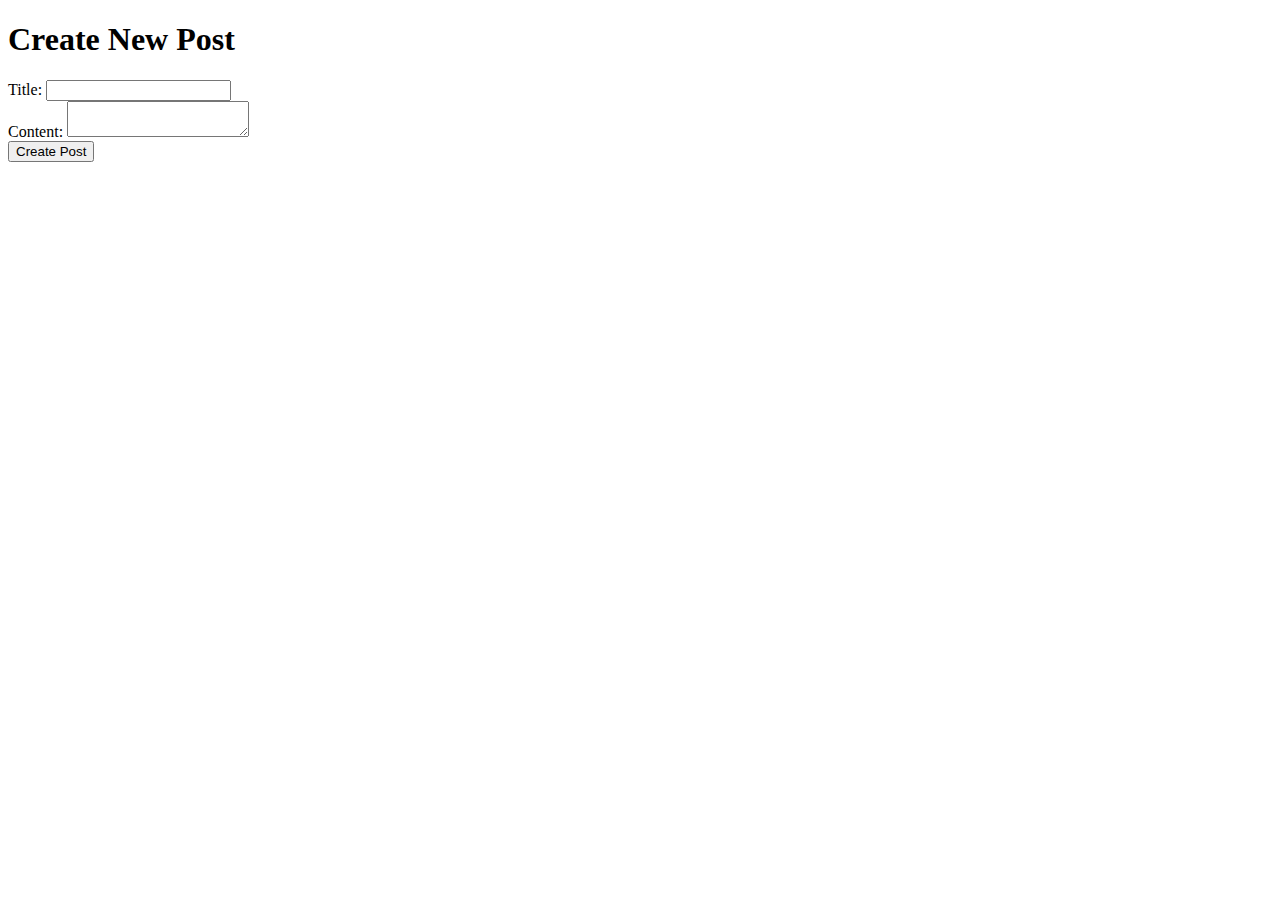
<file: templates/create_post.html>
<!DOCTYPE html>
<html>
<head>
    <title>Create Post</title>
</head>
<body>
    <h1>Create New Post</h1>
    <form method="POST" action="/create">
        <label for="title">Title:</label>
        <input type="text" id="title" name="title">
        <br>
        <label for="content">Content:</label>
        <textarea id="content" name="content"></textarea>
        <br>
        <button type="submit">Create Post</button>
    </form>
</body>
</html>
</file>
